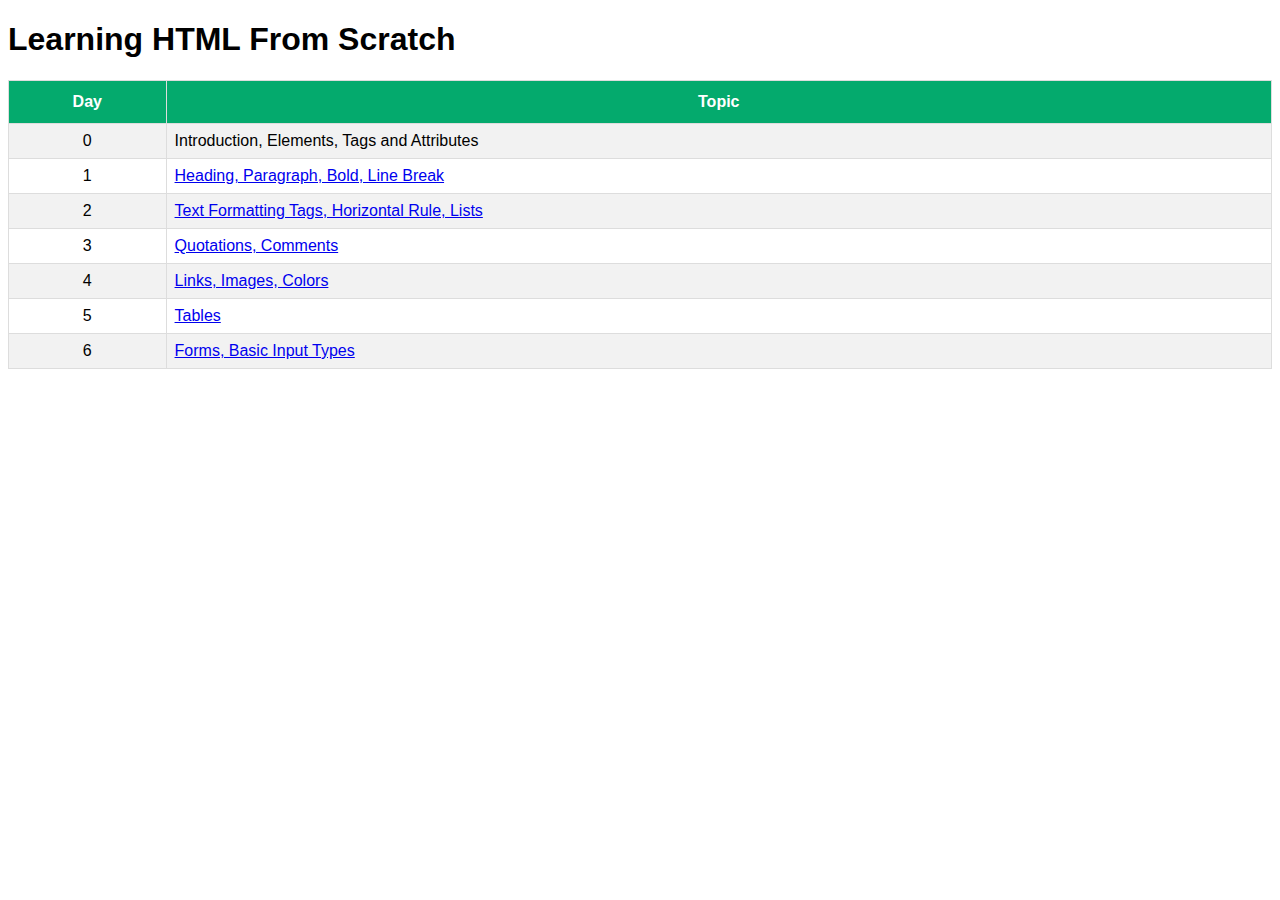
<file: index.html>
<!DOCTYPE html>
<html>

<head>
    <title>Learning HTML From Scratch</title>
    <meta name="description" content="A complete day-to-day tutorial series to learn HTML from scratch.">
    <meta name="viewport" content="width=device-width, initial-scale=1.0">
    <meta http-equiv="Content-Type" content="text/html;charset=UTF-8">
    <link rel="stylesheet" href="main.css">
</head>

<body>

    <h1>Learning HTML From Scratch</h1>

    <table id="toc">
        <tr>
            <th scope="col">Day</th>
            <th scope="col">Topic</th>

        </tr>
        <tr>
            <td>0</td>
            <td>Introduction, Elements, Tags and Attributes</td>
        </tr>
        <tr>
            <td>1</td>
            <td><a href="https://github.com/mearjunsingh/learn-html/tree/Day-1">Heading, Paragraph, Bold, Line Break</a>
            </td>
        </tr>
        <tr>
            <td>2</td>
            <td><a href="https://github.com/mearjunsingh/learn-html/tree/Day-2">Text Formatting Tags, Horizontal Rule,
                    Lists</a></td>
        </tr>
        <tr>
            <td>3</td>
            <td><a href="https://github.com/mearjunsingh/learn-html/tree/Day-3">Quotations, Comments</a></td>
        </tr>
        <tr>
            <td>4</td>
            <td><a href="https://github.com/mearjunsingh/learn-html/tree/Day-4">Links, Images, Colors</a></td>
        </tr>
        <tr>
            <td>5</td>
            <td><a href="https://github.com/mearjunsingh/learn-html/tree/Day-5">Tables</a></td>
        </tr>
        <tr>
            <td>6</td>
            <td><a href="https://github.com/mearjunsingh/learn-html/tree/Day-6">Forms, Basic Input Types</a></td>
        </tr>
    </table>

    <script src="app.js"></script>

</body>

</html>
</file>
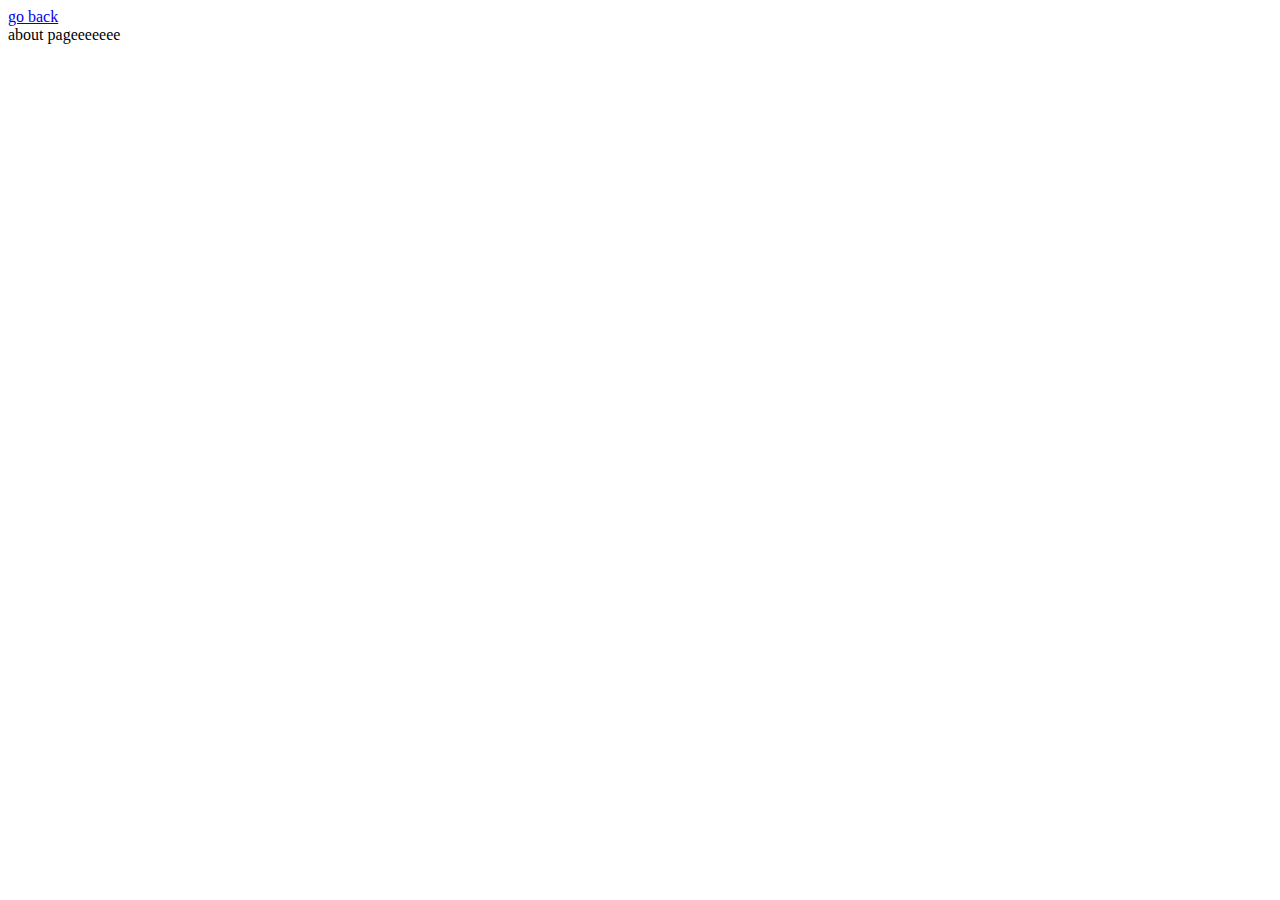
<file: pages/about.html>
<!DOCTYPE html>
<html lang="en">
<head>
    <meta charset="UTF-8">
    <meta http-equiv="X-UA-Compatible" content="IE=edge">
    <meta name="viewport" content="width=q, initial-scale=1.0">
    <title>Document</title>
</head>
<body>
    


<a href="../index.html">
    go back
</a>

<br>

    about pageeeeeee
</body>
</html>
</file>
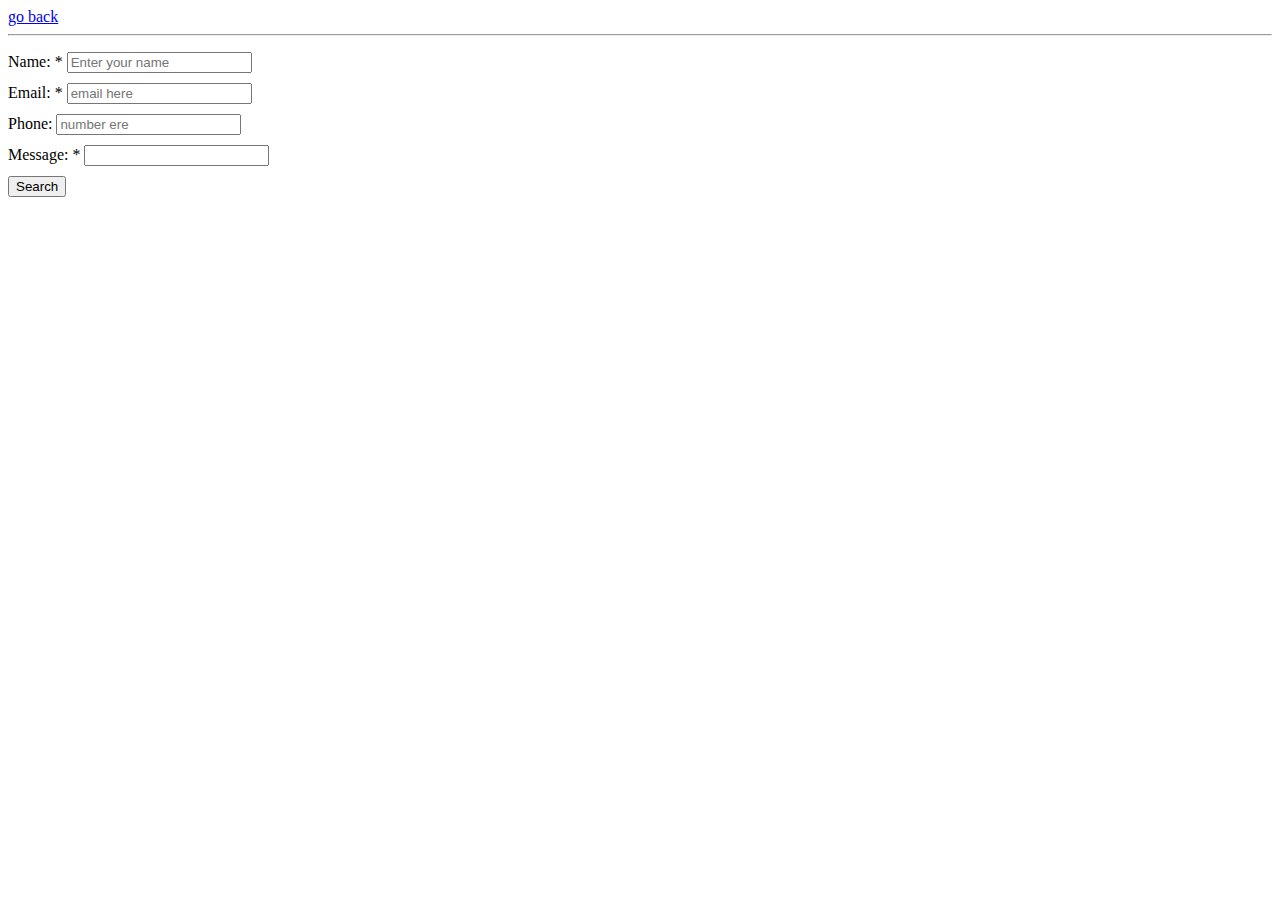
<file: pages/contact.html>
<!DOCTYPE html>
<html lang="en">
<head>
    <meta charset="UTF-8">
    <meta http-equiv="X-UA-Compatible" content="IE=edge">
    <meta name="viewport" content="width=q, initial-scale=1.0">
    <title>Document</title>

    <style>
        div {
            margin-bottom: 10px;
        }
    </style>
</head>
<body>
    


<a href="../index.html">
    go back
</a>

<hr>

<p>

    <form method="GET" action="about.html">

        <!-- <input placeholder="Full Name Here" type="text" required maxlength="5" minlength="3"> -->

        <div>
            Name: * <input type="text" placeholder="Enter your name" required>
        </div>

        <div>
            Email: * <input type="email" placeholder="email here" required>
        </div>

        <div>
            Phone: <input type="tel" placeholder="number ere">
        </div>

        <div>
            Message: * <input type="text" required>
        </div>
        
        <div>
            <button>
                Search
            </button>
        </div>

    </form>


</p>


</body>
</html>
</file>
<file: main.css>
h1 {
  font-family: Verdana, Geneva, Tahoma, sans-serif;
}

#toc {
  font-family: Arial, Helvetica, sans-serif;
  border-collapse: collapse;
  width: 100%;
}

#toc td, #toc th {
  border: 1px solid #ddd;
  padding: 8px;
}

#toc tr:nth-child(even) {
    background-color: #f2f2f2;
}

#toc tr td:nth-child(odd) {
  text-align: center;
}

#toc tr:hover {
    background-color: #ddd;
}

#toc th {
  padding-top: 12px;
  padding-bottom: 12px;
  text-align: left;
  background-color: #04AA6D;
  color: white;
  text-align: center;
}
</file>
